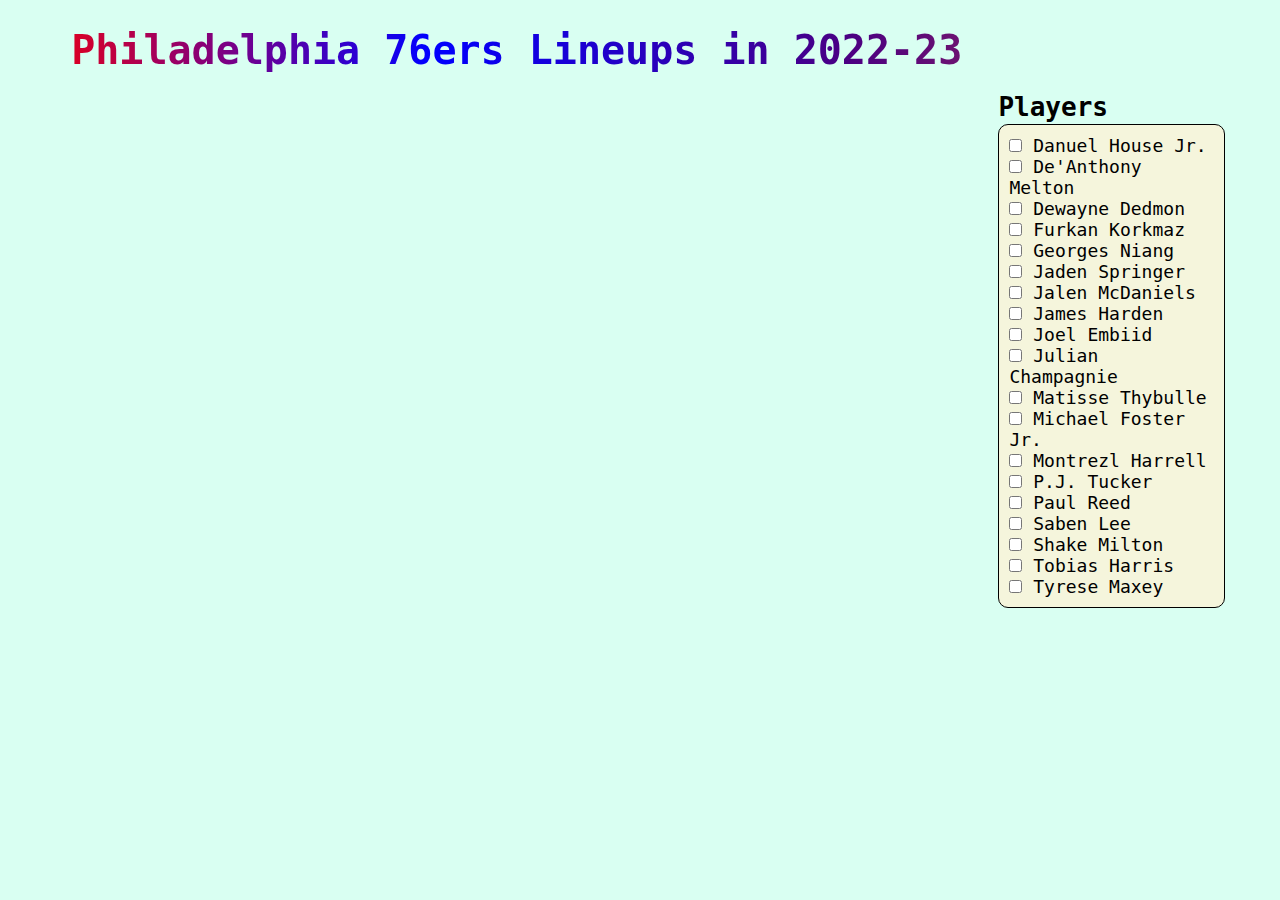
<file: Assignment 5/index.html>
<!DOCTYPE html>
<html>

<head>
    <script src="https://d3js.org/d3.v7.min.js"></script>
    <link rel="stylesheet" type="text/css" href="./style/style.css">
</head>

<body>
    <h1 class = "multicolortext" id = "page_title">Philadelphia 76ers Lineups in 2022-23</h1>
    <div id="chart"></div>
    <svg id = "bubble_svg">
        <g id = "team_bubbles"></g>
    </svg>
    <svg id = "rating_svg">
        <g id = "rating_chart"></g>
    </svg>
    <svg id = "netr_axis"></svg>
    <div id = "player_menu">
        <h3 id = "pm_title">Players</h3>
    <div id = "button_container">
        <input type="checkbox" class = "checkbox" id="House" value="House Jr.">
            <label for="House">Danuel House Jr.</label><br>  
        <input type="checkbox" class = "checkbox" id="Melton" value="Melton">
            <label for="Melton">De'Anthony Melton</label><br>
        <input type="checkbox" class = "checkbox" id="Dedmon" value="Dedmon">
            <label for="Dedmon">Dewayne Dedmon</label><br>  
        <input type="checkbox" class = "checkbox" id="Korkmaz" value="Korkmaz">
            <label for="Korkmaz">Furkan Korkmaz</label><br>  
        <input type="checkbox" class = "checkbox" id="Niang" value="Niang">
            <label for="Niang">Georges Niang</label><br>  
        <input type="checkbox" class = "checkbox" id="Springer" value="Springer">
            <label for="Springer">Jaden Springer</label><br> 
        <input type="checkbox" class = "checkbox" id="McDaniels" value="McDaniels">
            <label for="McDaniels">Jalen McDaniels</label><br>  
        <input type="checkbox" class = "checkbox" id="Harden" value="Harden">
            <label for="Harden">James Harden</label><br>  
        <input type="checkbox" class = "checkbox" id="Embiid" value="Embiid">
            <label for="Embiid">Joel Embiid</label><br>  
        <input type="checkbox" class = "checkbox" id="Champagnie" value="Champagnie">
            <label for="Champagnie">Julian Champagnie</label><br>  
        <input type="checkbox" class = "checkbox" id="Thybulle" value="Thybulle">
            <label for="Thybulle">Matisse Thybulle</label><br>  
        <input type="checkbox" class = "checkbox" id="Foster" value="Foster">
            <label for="Foster">Michael Foster Jr.</label><br>
        <input type="checkbox" class = "checkbox" id="Harrell" value="Harrell">
            <label for="Harrell">Montrezl Harrell</label><br>  
        <input type="checkbox" class = "checkbox" id="Tucker" value="Tucker">
            <label for="Tucker">P.J. Tucker</label><br>  
        <input type="checkbox" class = "checkbox" id="Reed" value="Reed">
            <label for="Reed">Paul Reed</label><br>  
        <input type="checkbox" class = "checkbox" id="Lee" value="Lee">
            <label for="Lee">Saben Lee</label><br> 
        <input type="checkbox" class = "checkbox" id="Milton" value="Milton">
            <label for="Milton">Shake Milton</label><br>  
        <input type="checkbox" class = "checkbox" id="Harris" value="Harris">
            <label for="Harris">Tobias Harris</label><br>  
        <input type="checkbox" class = "checkbox" id="Maxey" value="Maxey">
            <label for="Maxey">Tyrese Maxey</label><br>      
    </div> 
    </div>
    <div id = "description_container"></div>        
    <script src="./script.js"></script>
</body>

</html>
</file>
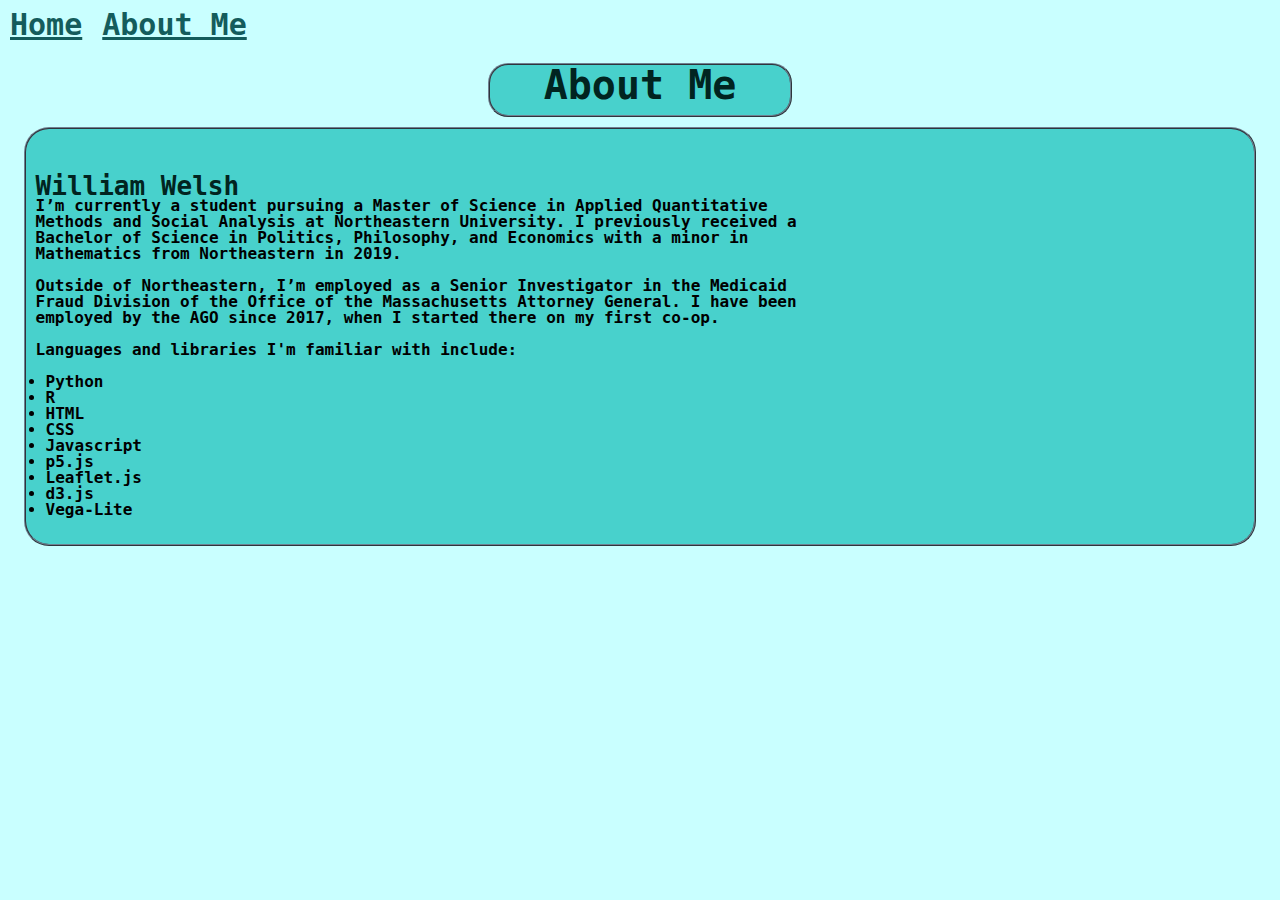
<file: about.html>
<!DOCTYPE html>
<html lang="en">
  <head>
    <meta charset="utf-8" />
    <meta name="viewport" content="width=device-width, initial-scale=1" />

    <title>Visualization Technologies 2 Homepage</title>

    <!-- import the webpage's stylesheet -->
    <link rel="stylesheet" href="/default_style.css" />
  </head>
  <!-- contains the links to the rest of the site-->
  <body>
    <div class="topnav">
      <a class="nav_link" href="/index.html">Home</a>
      <a class="nav_link" href="/about.html">About Me</a>
    </div>

    <!-- contains the page title -->
    <div class="title-container">
      <h1 class="Page_Heading">About Me</h1>
    </div>

    <!-- holds the main contents of the page -->
    <div class="primary_container" id="bio_page_pc">
      <!-- holds my bio -->
      <div class="bio_container">
        <div class="bio_label_container">
          <h3 class="bio_label">William Welsh</h3>
        </div>
        <div class="text_container">
          <p class="bio">
            I’m currently a student pursuing a Master of Science in Applied
            Quantitative Methods and Social Analysis at Northeastern University.
            I previously received a Bachelor of Science in Politics, Philosophy,
            and Economics with a minor in Mathematics from Northeastern in 2019.
            <br />
            <br />
            Outside of Northeastern, I’m employed as a Senior Investigator in the
            Medicaid Fraud Division of the Office of the Massachusetts Attorney
            General. I have been employed by the AGO since 2017, when I started
            there on my first co-op.
            <br />
            <br />
            Languages and libraries I'm familiar with include:
            <li>Python</li>
            <li>R</li>
            <li>HTML</li>
            <li>CSS</li>
            <li>Javascript</li>
            <li>p5.js</li>
            <li>Leaflet.js</li>
            <li>d3.js</li>
            <li>Vega-Lite</li>
          </p>
        </div>
      </div>
    </div>
  </body>
</html>
</file>
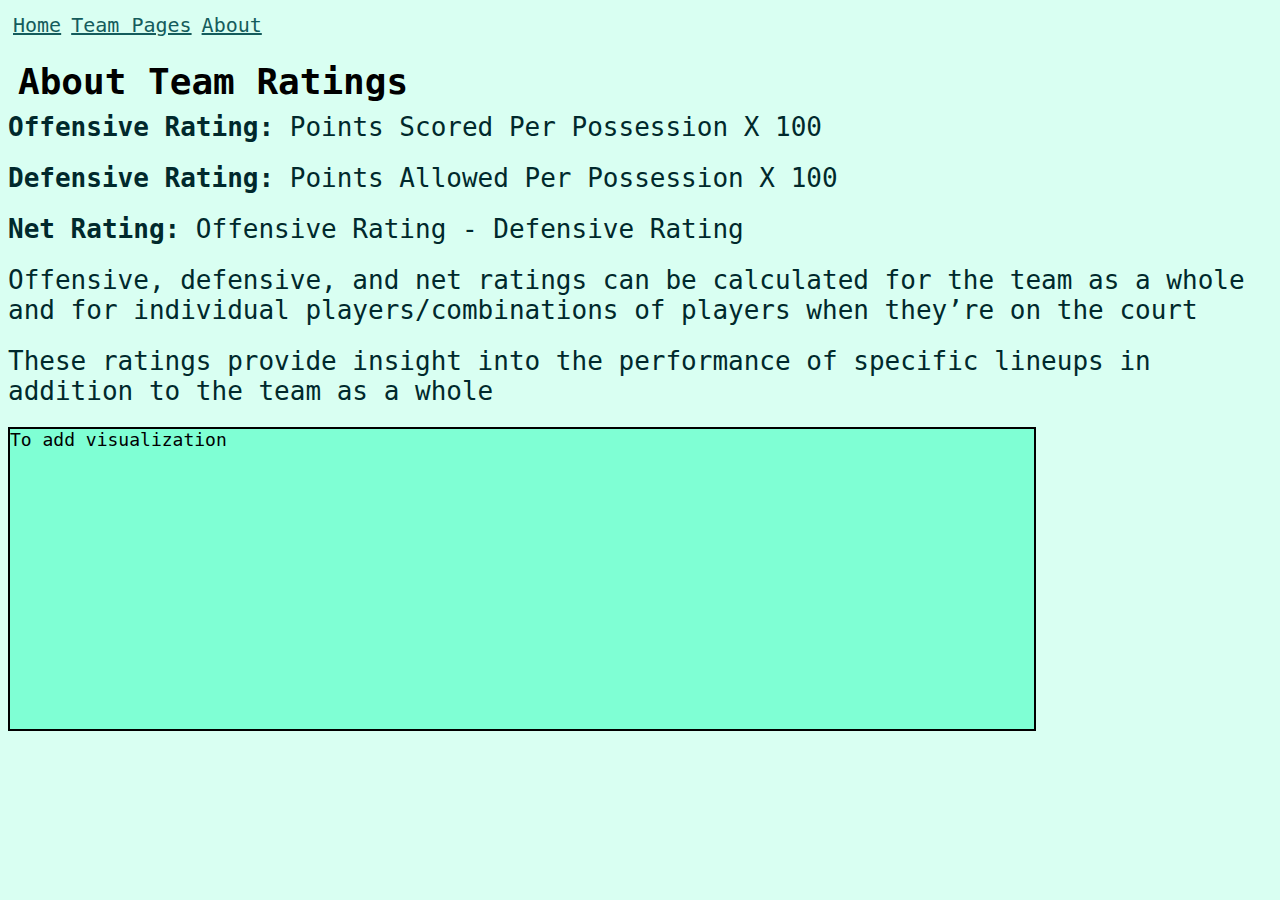
<file: Assignment 5/about.html>
<!DOCTYPE html>
<html>

<head>
    <script src="https://d3js.org/d3.v7.min.js"></script>
    <link rel="stylesheet" type="text/css" href="./style/about_style.css">
    <link rel="stylesheet" type="text/css" href="./style/default_style.css">
</head>

<body>
    <div class="topnav">
        <a class="nav_link" href="/home.html">Home</a>
        <a class="nav_link" href="/Assignment5.html">Team Pages</a>
        <a class="nav_link" href="/about.html">About</a>
      </div>
    <h1 class = "title" id = "page_title"> About Team Ratings </h1>
      <div class = "description_container">
        <li><b>Offensive Rating:</b> Points Scored Per Possession X 100</li> <br>
        <li><b>Defensive Rating:</b> Points Allowed Per Possession X 100</li> <br>
        <li><b>Net Rating:</b> Offensive Rating - Defensive Rating</li> <br>
        <li>Offensive, defensive, and net ratings can be calculated for the team as a whole and for individual players/combinations of players when they’re on the court</li> <br>
        <li>These ratings provide insight into the performance of specific lineups in addition to the team as a whole</li> <br>
      </div>
      <div class = "chart_div" id = "normal_visualization_div">
        To add visualization
      </div>
</body>

</html>
</file>
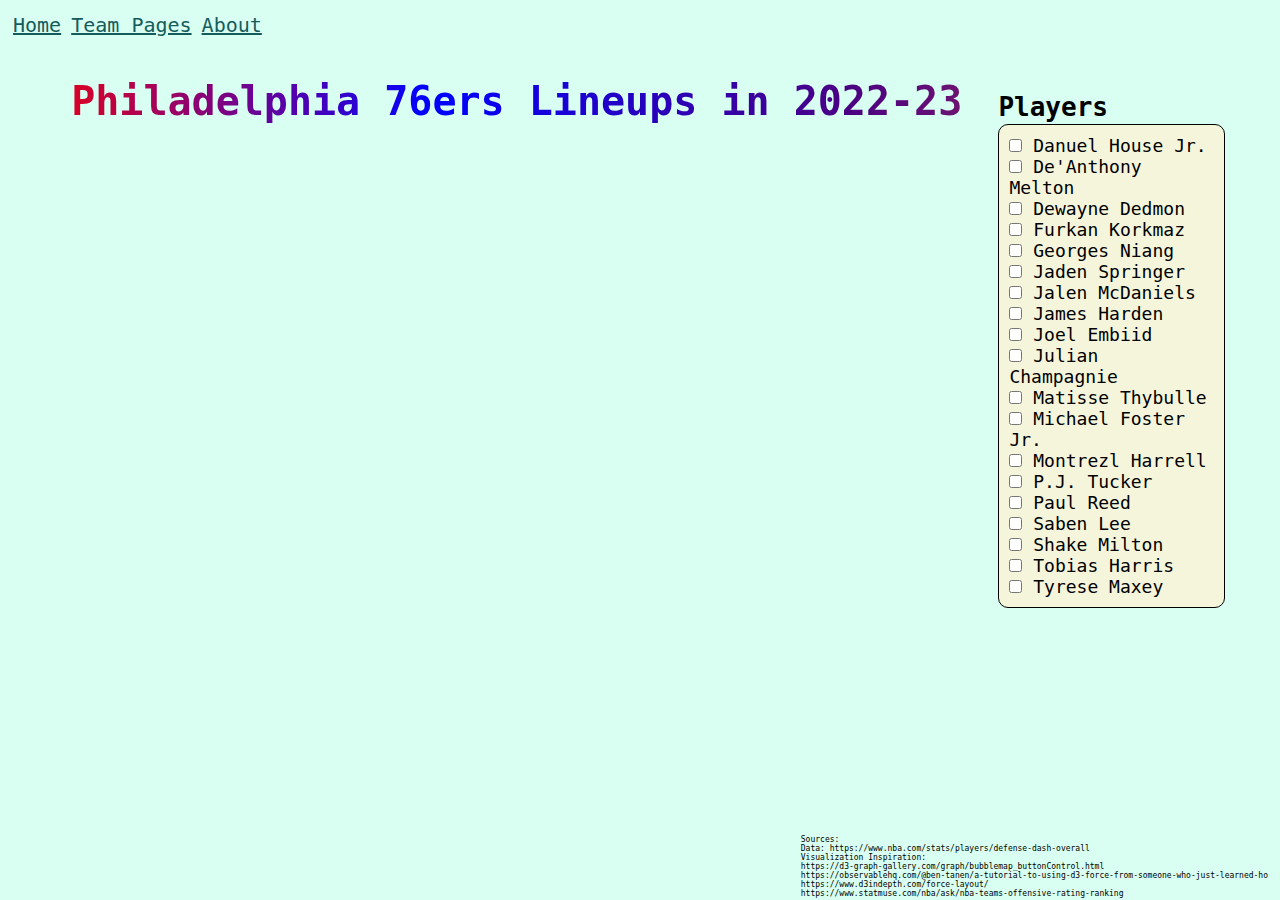
<file: Assignment 5/Assignment5.html>
<!DOCTYPE html>
<html>

<head>
    <script src="https://d3js.org/d3.v7.min.js"></script>
    <link rel="stylesheet" type="text/css" href="./style/style.css">
    <link rel="stylesheet" type="text/css" href="./style/default_style.css">
</head>

<body>
    <body>
        <div class="topnav">
          <a class="nav_link" href="/home.html">Home</a>
          <a class="nav_link" href="/Assignment5.html">Team Pages</a>
          <a class="nav_link" href="/about.html">About</a>
        </div>
    <h1 class = "multicolortext" id = "page_title">Philadelphia 76ers Lineups in 2022-23</h1>
    <div id="chart"></div>
    <svg id = "bubble_svg">
        <g id = "team_bubbles"></g>
    </svg>
    <svg id = "rating_svg">
        <g id = "rating_chart"></g>
    </svg>
    <svg id = "netr_axis"></svg>
    <div id = "player_menu">
        <h3 id = "pm_title">Players</h3>
    <div id = "button_container">
        <input type="checkbox" class = "checkbox" id="House" value="House Jr.">
            <label for="House">Danuel House Jr.</label><br>  
        <input type="checkbox" class = "checkbox" id="Melton" value="Melton">
            <label for="Melton">De'Anthony Melton</label><br>
        <input type="checkbox" class = "checkbox" id="Dedmon" value="Dedmon">
            <label for="Dedmon">Dewayne Dedmon</label><br>  
        <input type="checkbox" class = "checkbox" id="Korkmaz" value="Korkmaz">
            <label for="Korkmaz">Furkan Korkmaz</label><br>  
        <input type="checkbox" class = "checkbox" id="Niang" value="Niang">
            <label for="Niang">Georges Niang</label><br>  
        <input type="checkbox" class = "checkbox" id="Springer" value="Springer">
            <label for="Springer">Jaden Springer</label><br> 
        <input type="checkbox" class = "checkbox" id="McDaniels" value="McDaniels">
            <label for="McDaniels">Jalen McDaniels</label><br>  
        <input type="checkbox" class = "checkbox" id="Harden" value="Harden">
            <label for="Harden">James Harden</label><br>  
        <input type="checkbox" class = "checkbox" id="Embiid" value="Embiid">
            <label for="Embiid">Joel Embiid</label><br>  
        <input type="checkbox" class = "checkbox" id="Champagnie" value="Champagnie">
            <label for="Champagnie">Julian Champagnie</label><br>  
        <input type="checkbox" class = "checkbox" id="Thybulle" value="Thybulle">
            <label for="Thybulle">Matisse Thybulle</label><br>  
        <input type="checkbox" class = "checkbox" id="Foster" value="Foster">
            <label for="Foster">Michael Foster Jr.</label><br>
        <input type="checkbox" class = "checkbox" id="Harrell" value="Harrell">
            <label for="Harrell">Montrezl Harrell</label><br>  
        <input type="checkbox" class = "checkbox" id="Tucker" value="Tucker">
            <label for="Tucker">P.J. Tucker</label><br>  
        <input type="checkbox" class = "checkbox" id="Reed" value="Reed">
            <label for="Reed">Paul Reed</label><br>  
        <input type="checkbox" class = "checkbox" id="Lee" value="Lee">
            <label for="Lee">Saben Lee</label><br> 
        <input type="checkbox" class = "checkbox" id="Milton" value="Milton">
            <label for="Milton">Shake Milton</label><br>  
        <input type="checkbox" class = "checkbox" id="Harris" value="Harris">
            <label for="Harris">Tobias Harris</label><br>  
        <input type="checkbox" class = "checkbox" id="Maxey" value="Maxey">
            <label for="Maxey">Tyrese Maxey</label><br>      
    </div> 
    </div>
    <div id = "description_container"></div>  
    <div id = "sources_container">
        Sources:<br>
            Data: https://www.nba.com/stats/players/defense-dash-overall  <br>
            Visualization Inspiration: <br>
            https://d3-graph-gallery.com/graph/bubblemap_buttonControl.html<br>
            https://observablehq.com/@ben-tanen/a-tutorial-to-using-d3-force-from-someone-who-just-learned-ho <br>
            https://www.d3indepth.com/force-layout/ <br>
            https://www.statmuse.com/nba/ask/nba-teams-offensive-rating-ranking <br>

    </div>      
    <script src="./script.js"></script>
</body>

</html>
</file>
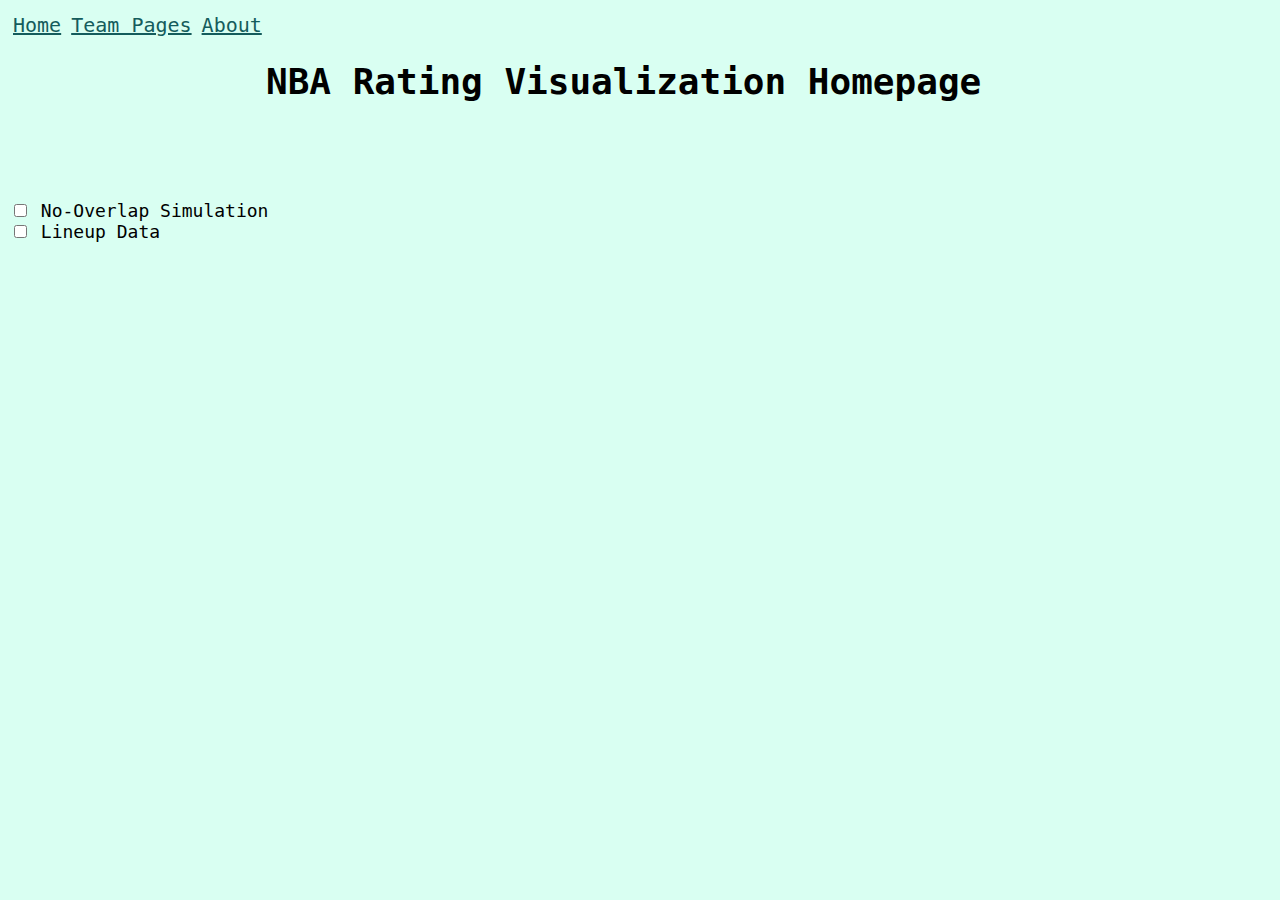
<file: Assignment 5/home.html>
<!DOCTYPE html>
<html>

<head>
    <script src="https://d3js.org/d3.v7.min.js"></script>
    <link rel="stylesheet" type="text/css" href="./style/home_style.css">
    <link rel="stylesheet" type="text/css" href="./style/default_style.css">
</head>

<body>
    <div class="topnav">
        <a class="nav_link" href="/home.html">Home</a>
        <a class="nav_link" href="/Assignment5.html">Team Pages</a>
        <a class="nav_link" href="/about.html">About</a>
      </div>
    <h1 class = "title" id = "page_title"> NBA Rating Visualization Homepage</h1>
    <div id="chart"></div>
    <svg id = "bubble_svg">
        <g id = "bubbles"></g>
    </svg>
    <div id = "player_menu">
    <div id = "button_container">
            <input class = "checkbox" type = "checkbox" id = "sim_input">
            <span>No-Overlap Simulation</span> 
            <br>
            <input class = "checkbox" type = "checkbox" id = "lineup_input">
            <span>Lineup Data</span>
          
          
    </div>
    <div id = "description_container">
    </div>
    <script src="./home_script.js"></script>
</body>

</html>
</file>
<file: Assignment 5/style/style.css>
body {
    font-family: monospace;
    font-size: 18px;
    background-color:rgb(217, 255, 242);
}

/*https://www.w3docs.com/snippets/css/how-to-create-a-multicolor-text-in-html-and-css.html*/
.multicolortext {
    background-image: linear-gradient(to left, rgb(202, 69, 67), indigo,  blue,  red);
    -webkit-background-clip: text;
    -moz-background-clip: text;
    background-clip: text;
    color: transparent;
  }

.drt_text{
    color: #3A0231;
    font-weight: 700;
  }
  
.ort_text{
   color: #00C0BA;
   font-weight: 700;
}

#netr_axis{
    right:20%;
    position: absolute;
    height: 700px;
    width: 150px;
    top:15%;
}
#bubble_svg{
    width: 70%;
    height: 330px;
    position:absolute;
    top: 100px;
}

#rating_svg{
    width: 70%;
    height: 125px;
    position:absolute;
    bottom: 20%;
}

#page_title{
    font-size:40px;
    padding-left:5%;
}

#player_menu{
    width: 20%;
    height: 500px;
    right: 2%;
    top: 10%;
    position: absolute;
}

#pm_title{
    margin: 2px auto;
    position: relative;
    font-weight: 700;
    font-size: 26px;
}

#button_container{
    position: absolute;
    border-color: black;
    border-radius: 10px;
    border-width: .5px;
    border-style: solid;
    display: block;
    margin-left: auto;
    margin-right: auto;
    width: 80%;
    padding: 10px;
    background-color: beige;
}

.checkbox{
    margin: 0 auto;
}

#description_container{
    position: absolute;
    width:65%;
    left: 10px;
    bottom:5%;
    display: block;
}

.tooltip {
    position: absolute;
    visibility: hidden;
    font-size: 14px;
    background-color:rgb(171, 255, 247);
    padding: 2px;
    border: 2px solid grey;
    border-radius:10px;
    pointer-events: none;
    opacity: 1;
}

#sources_container{
    position: absolute;
    bottom: 2px;
    font-size: 8px;
    right: 12px;
}
</file>
<file: Assignment 5/style/about_style.css>
#normal_visualization_div{
    background-color: aquamarine;
    border: 2px solid black;
    width: 80%;
    height: 300px;
    margin: auto;
    position: absolute;
}
</file>
<file: Assignment 5/style/default_style.css>
.topnav {
    font-size: 20px;
    padding-bottom: 5px;
    width: 100%;
    display: inline-block;
  }
  
  #Projects_Dropdown{
    font-size: 20px;
    margin: -5px;
    float: left;
    margin-top:2px;
    color: #145C5C;
  }
  /* styles page navigation links */
  .nav_link {
    font-size: 20px;
    margin: 5px;
    float: left;
    color: #145C5C;
  }

  .title{
    margin: 10px;
  }

  body {
    font-family: monospace;
    font-size: 18px;
    background-color:rgb(217, 255, 242);
    color: black;
}

li{
    font-size: 26px;
    color:rgb(0, 41, 44)
}
</file>
<file: Assignment 5/style/home_style.css>
#bubble_svg{
    min-width: 600px;
    height: 600px;
    position:absolute;
    top: 100px;
    left:20%;
    right:20%;
    margin: auto;
}

.axis path,
.axis line {
  fill: none;
  stroke: grey;
  stroke-width: 1;
  shape-rendering: crispEdges;
}

.title{
    margin: auto;
    left: 20%;
    position: absolute;
}
.tooltip {
    position: absolute;
    visibility: hidden;
    font-size: 14px;
    background-color:rgb(171, 255, 247);
    padding: 2px;
    border: 2px solid grey;
    border-radius:10px;
    pointer-events: none;
    opacity: 1;
}



#bubbles{
    left: 10px;
    position: absolute;
}

#description_container{
    position: absolute;
    width:20%;
    height: 70%;
    right: 10px;
    bottom:5%;
    display: block;
}

#button_container{
    position: absolute;
    left:10px;
    top:200px;
}
</file>
<file: default_style.css>
/* a minimalist set of CSS resets */

/* default to border-box */
html {
  @import url("https://fonts.googleapis.com/css2?family=Space+Mono:ital,wght@0,400;0,700;1,400&display=swap");
  box-sizing: content-box;
  font-size: 16px;
}

/* adjust typography defaults */
body {
  line-height: 1;
  margin: 0px;
  background: #C9FFFF;
  font-family: "Space Mono", monospace;
  font-weight:700;
}

/* images and videos max out at full width */
img,
video {
  height: auto;
  max-width: 100%;
}

#population_chart{
  height:900px;
  width:900px;
  background-color: aquamarine;
}
/* Page title defaults */
h1 {
  font-weight: 700;
  font-size: 40px;
  color: #012420;
}

/* section label defaults */
h3 {
  font-weight: 700;
  color: rgb(194, 255, 255);
  left: 5px;
  position: relative;
}

a{
  color:#145C5C;
  font-weight:700;
}

/* paragraph defaults */
p {
  left: 10px;
  position: relative;
}

/* list default position */
li {
  left: 20px;
  position: relative;
}

/* default page title container styling */
.title-container {
  margin: auto;
  line-height: 1;
  color: slategrey;
  background: mediumturquoise;
  height: 50px;
  min-width: 100px;
  width: 300px;
  border: 2px slategray ridge;
  border-radius: 20px;
}

/* title text alignment settings */
.Page_Heading {
  line-height: 0px;
  text-align: center;
  position: relative;
  margin-top:20px;
}

/* defaults for the primary content container on each page */
.primary_container {
  margin: auto;
  min-width: 300px;
  display: flex;
  flex-wrap: wrap;
  flex-direction: row;
  padding-top: 10px;

}

#primary-illustration-container{
  border:grey 2px solid;
  width:98%;
  height:500px;
  margin:1%;
}

#primary-illustration{
  height:100%;
  display: block;
  margin: auto;
}

/* settings for the links to each project */
.project_link {
  position: relative;
  width: 100%;
  min-width: 250px;
  min-height: 250px;
  margin: 10px 10px 10px 10px;
}

/* styles the project page description */
#project_page_desc_container {
  position: relative;
  width: 100%;
  min-width: 250px;
  min-height: 50px;
  margin: 10px 10px 10px 10px;
}

/* styles the project divs */
.project_container {
  position: relative;
  width: 100%;
  min-width: 250px;
  min-height: 250px;
  background: mediumturquoise;
  color: #012420;
  border-radius: 25px;
  display: inline-block;
  border: 2px slategray ridge;
}

.triangle{
  stroke: #DE5421;
  stroke-width: 4px;
}

circle{
  stroke: #DE5421;
  stroke-width: 4px; 
}

/* keeps link appearance static despite visiting */
a:visited {
  text-decoration: none;
  color: #145C5C;
}

/* sets page link div styling*/
.topnav {
  font-size: 20px;
  padding-bottom: 10px;
  width: 100%;
  display: inline-block;
}

#Projects_Dropdown{
  font-size: 20px;
  margin: -5px;
  float: left;
  margin-top:2px;
  color: #145C5C;
}
/* styles page navigation links */
.nav_link {
  font-size: 20px;
  margin: 10px;
  float: left;
  color: #145C5C;
}

/* styles subheading container defaults*/
.project_label_container {
  min-height: 40px;
  padding-bottom: 10px;
  width: 90%;
  display: flex;
  line-height: 0.8;
}

/* styles subheadings*/
.project_label {
  margin: 10px;
  color: #012420;
  display: inline;
  font-size: 20px;
  line-height: 0.9;
}

/* positions image container for each project*/
.project_image_container {
  position: relative;
  height: 150px;
  width: auto;
  bottom: 10px;
  float: left;
  left: 10px;
  padding-right: 10px;
  display: inline-block;
}

/* sets image size for each project to the height of the parent div */
.project_image {
  height: 100%;
}

/* project description text style*/
.project_description {
  text-align: justify;
  position: relative;
  font-size: 16px;
  margin: 0px;
  top: -6px;
  padding-right: 20px;
}




/* About me page primary content setup */
#bio_page_pc {
  background: mediumturquoise;
  margin: 0 auto;
  flex-wrap: wrap-reverse;
  margin-top: 10px;
  margin-bottom: 10px;
  padding-bottom: 10px;
  min-width: 350px;
  width: 96%;
  border-radius: 25px;
  border: 2px slategray ridge;
}

/* bio subheading text styling*/
.bio_label {
  color: #012420;
  display: inline;
  font-size: 26px;
  line-height: 0.9;
  position: absolute;
  top: 10px;
  left: 10px;
}

/* bio subheading container styling */
.bio_label_container {
  height: auto;
  padding: 20px;
  width: 90%;
  display: inline-block;
  position: relative;
}



/* positions bio text in about me page */
.bio {
  position: relative;
  padding-right: 10px;
}

/* positions link containers */
.link_container {
  position: absolute;
  bottom: 2px;
  max-width: 60%;
  display: flex;
  flex-wrap: row;
}


/* default text container size*/
.text_container {
  min-width: 300px;
}

/* keeps links in blogs static */
.blog_link:visited {
  color: #012420;
}

/* adjusts appearance based on media size*/
@media (min-width: 600px) {
  .project_label {
    font-size: 28px;
    line-height: 0.9;
    margin: 10px;
  }
  .project_label_container {
    font-size: 28px;
    top: 10px;
  }
  .project_image_container {
    height: 200px;
  }
  .project_description {
    font-size: 18px;
  }
  .nav_link {
    font-size: 30px;
  }
  .bio_container {
    min-width: 500px;
    width: 66%;
  }
  .bio_photo_container {
    width: 30%;
  }
  #Projects_Dropdown{
  font-size: 30px;
}
  #primary-illustration-container{
  height:600px;
}
}
</file>
